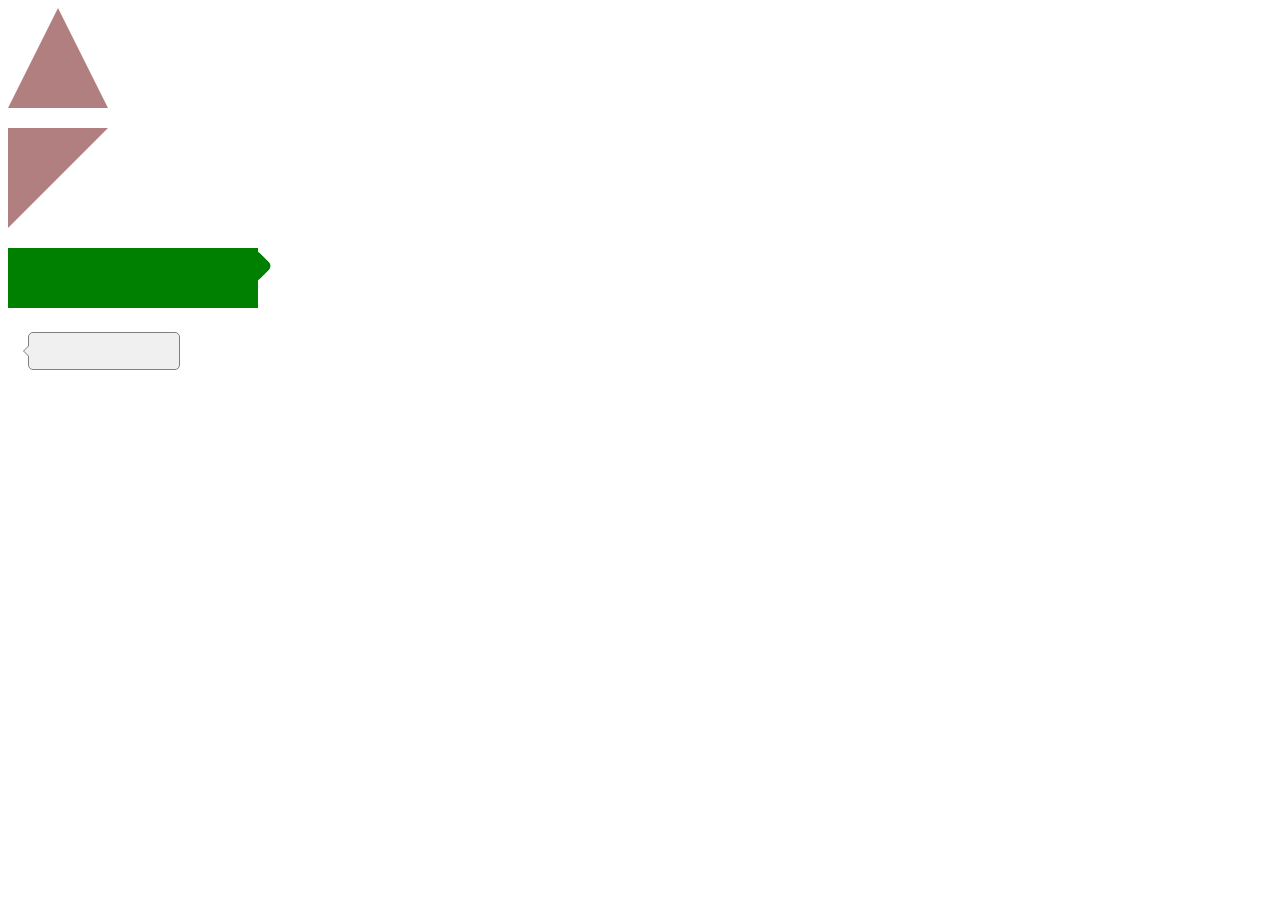
<file: test001.html>
<!DOCTYPE html>
<html>
	<head>
		<meta charset="UTF-8">
		<meta name="viewport" content="width=device-width,initial-scale=1,minimum-scale=1,maximum-scale=1,user-scalable=no" />
		<title>聊天气泡</title>
		<script src="http://libs.baidu.com/jquery/2.0.0/jquery.min.js"></script>
	</head>
<style>
	div{
		margin-bottom:20px;
	}
	.a1{
		width:0;
		height:0;
		border-left:50px solid transparent;
		border-right:50px solid transparent;
		border-bottom:100px solid rgba(99,0,0,0.5);
	}
	.a2{
		width:0;
		height:0;
		border-right:100px solid transparent;
		border-top:100px solid rgba(99,0,0,0.5);
	}
	.a3{
	  position: relative;
	  display: inline-block;
	  width: 250px;
	  height:60px;
	  background-color:green;
	}
	.a3::before{
	  	position: absolute;
	  	left:236px;
	  	top:6px;
	  	content:'';
	  	width:20px;
	  	height:20px;
	 	border:2px solid transparent;
	  	border-radius:6px;
	  	background-color:green;
	  	transform:rotate(45deg);
	  	z-index: -1;
	}
	.a4{
		line-height: 36px;
        text-align: center;
        margin-left: 20px;
        position: relative;
        width: 150px;
        height: 36px;
        border-radius: 5px;
        border: 1px solid #7f7f7f;
        background: #f0f0f0;
	}
	.a4:before,.a4:after{
		content: "";
        position: absolute;
        border: 6px solid transparent;
        top: 12px;
	}
    .a4:before{
        left: -11px;
        border-right-color: #f0f0f0;
        z-index: 1;
    }
    .a4:after{
        left: -12px;
        border-right-color: #7f7f7f;
        z-index: 0;
    }
</style>
	<body>
		<div class="a1"></div>
		<div class="a2"></div>
		<div class='a3'></div>
		<div class='a4'></div>
		
		
		
<script type="text/javascript">

</script>
	</body>
</html>
</file>
